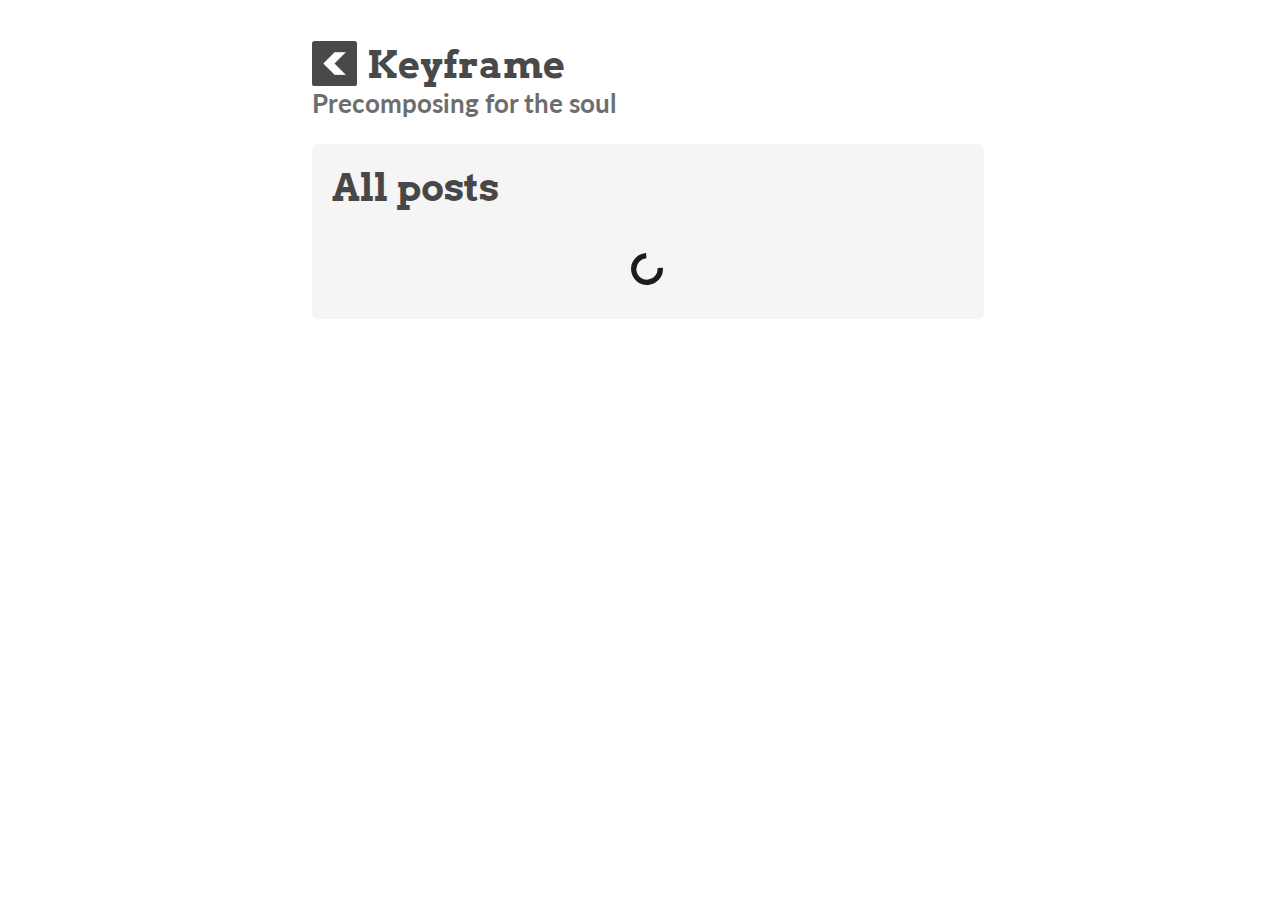
<file: index.html>
<!DOCTYPE html>
<html lang="en">
<head>
    <meta charset="UTF-8">
    <title>Keyframe</title>
    <script src="https://code.jquery.com/jquery-3.4.1.min.js"
            integrity="sha256-CSXorXvZcTkaix6Yvo6HppcZGetbYMGWSFlBw8HfCJo="
            crossorigin="anonymous"></script>
    <link href="https://fonts.googleapis.com/css?family=Arvo:700|Roboto+Mono|Lato:400,700&display=swap" rel="stylesheet">
    <link href="styles/shared.css" rel="stylesheet">

    <meta property="og:type" content="website" />
    <meta property="og:title" content="Keyframe" />
    <meta property="og:description" content="Precomposing for the soul" />
    <meta property="og:url" content="https://keyframe.club" />
    <meta property="og:image" content="images/logo.png" />

    <link rel="shortcut icon" href="images/logo.png" />
</head>
<body>
<a href="index.html" class="nostyle">
    <img src="images/logo.png" id="logo">
    <h1>Keyframe</h1>
    <h2>Precomposing for the soul</h2>
</a>
<div class="cont">
    <h1 class="title">All posts</h1>
    <img id="loading" src="images/loading.svg">
    <div class="articles"></div>
</div>
</body>
<script src="scripts/get_all.js"></script>
</html>
</file>
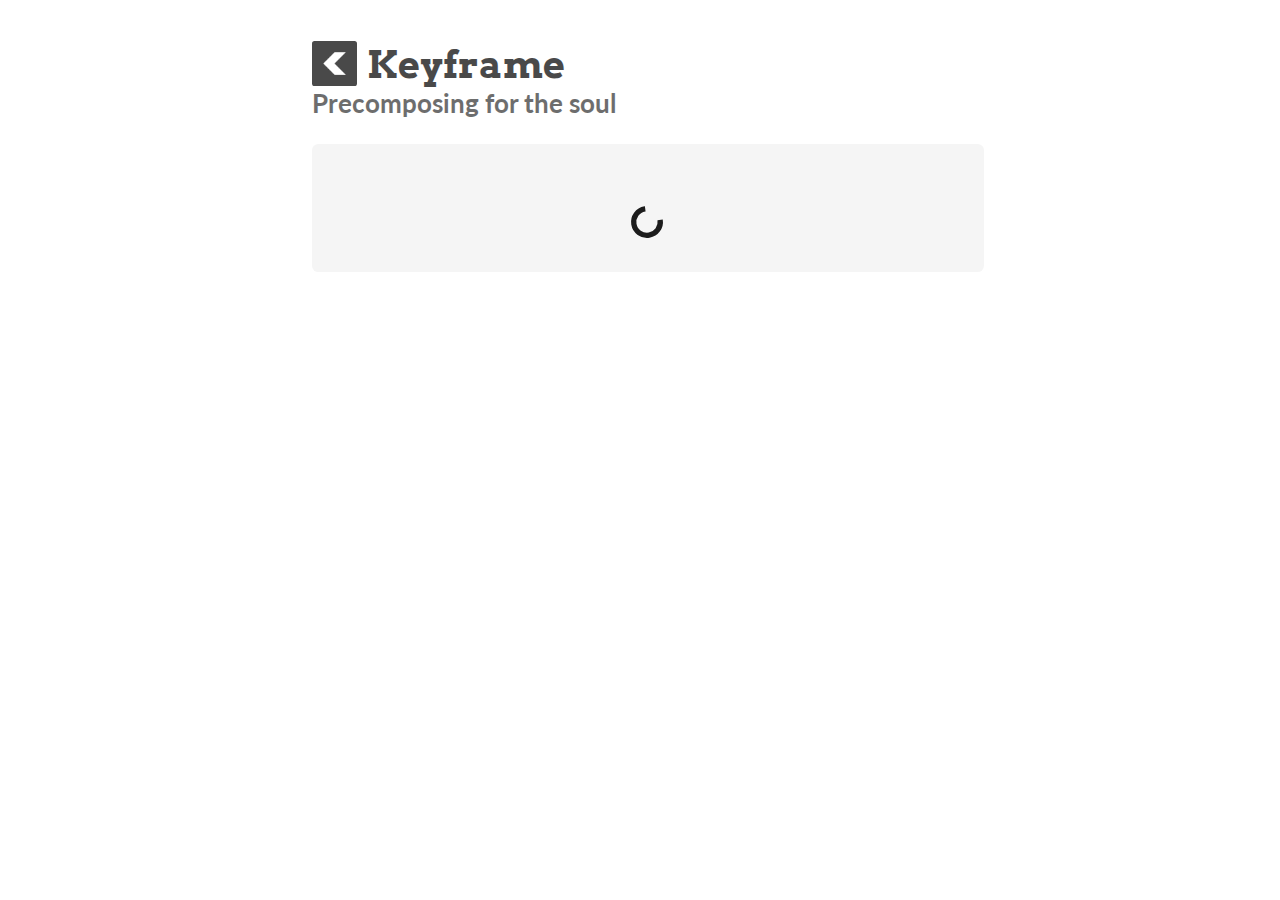
<file: author.html>
<!DOCTYPE html>
<html lang="en">
<head>
    <meta charset="UTF-8">
    <title>Keyframe</title>
    <script src="https://code.jquery.com/jquery-3.4.1.min.js"
            integrity="sha256-CSXorXvZcTkaix6Yvo6HppcZGetbYMGWSFlBw8HfCJo="
            crossorigin="anonymous"></script>
    <link href="https://fonts.googleapis.com/css?family=Arvo:700|Roboto+Mono|Lato:400,700&display=swap" rel="stylesheet">
    <link href="styles/shared.css" rel="stylesheet">

    <meta property="og:type" content="website" />
    <meta property="og:title" content="Keyframe" />
    <meta property="og:description" content="Precomposing for the soul" />
    <meta property="og:url" content="https://keyframe.club" />
    <meta property="og:image" content="images/logo.png" />

    <link rel="shortcut icon" href="images/logo.png" />
</head>
<body>
<a href="index.html" class="nostyle">
    <img src="images/logo.png" id="logo">
    <h1>Keyframe</h1>
    <h2>Precomposing for the soul</h2>
</a>
<div class="cont">
    <h1 class="title" id="authorTitle"></h1>
    <img id="loading" src="images/loading.svg">
    <div class="articles"></div>
</div>
</body>
<script src="scripts/get_author.js"></script>
</html>
</file>
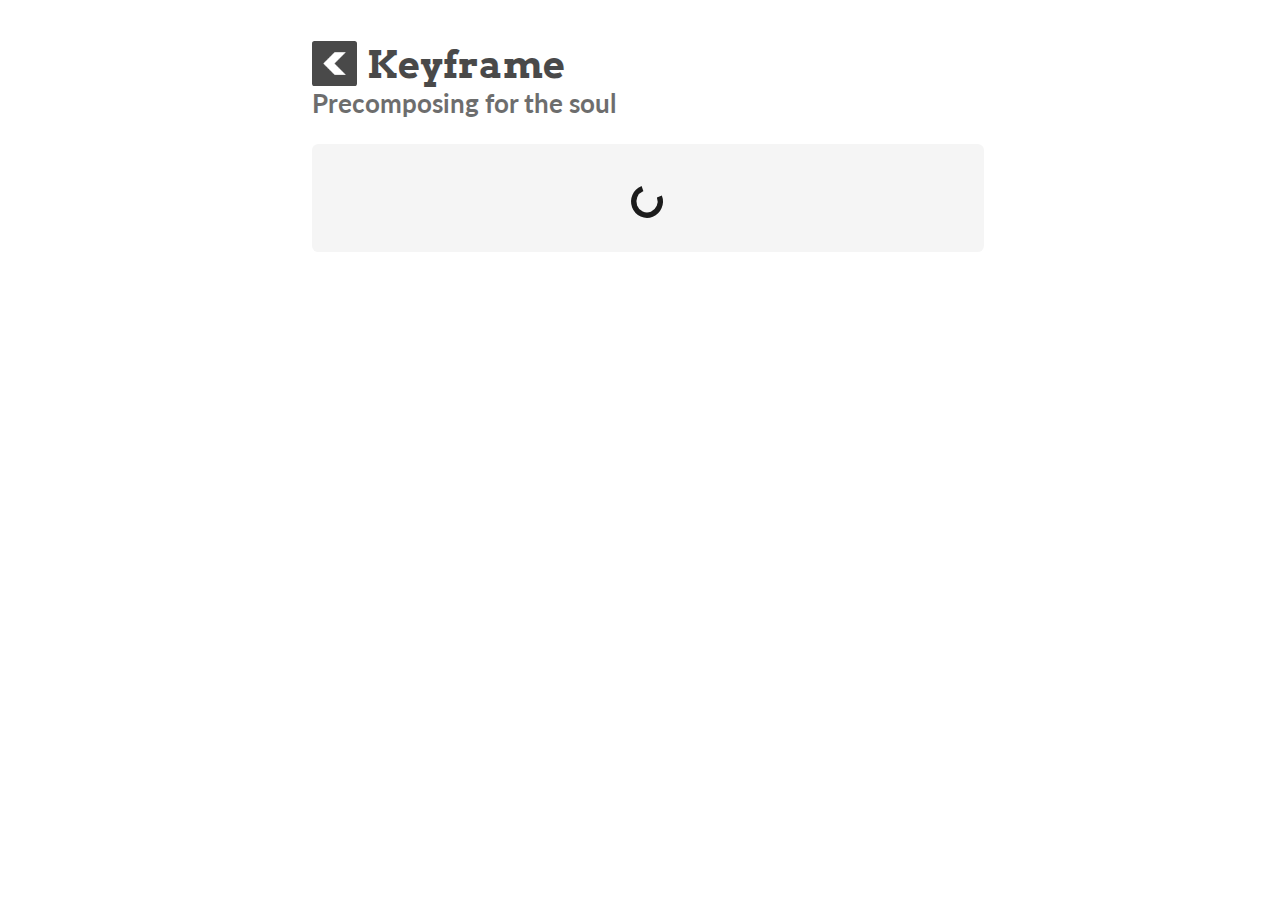
<file: read.html>
<!DOCTYPE html>
<html lang="en">
<head>
    <meta charset="UTF-8">
    <title>Keyframe</title>
    <script src="https://code.jquery.com/jquery-3.4.1.min.js"
            integrity="sha256-CSXorXvZcTkaix6Yvo6HppcZGetbYMGWSFlBw8HfCJo="
            crossorigin="anonymous"></script>
    <link href="https://fonts.googleapis.com/css?family=Arvo:700|Roboto+Mono|Lato:400,700&display=swap" rel="stylesheet">
    <link href="styles/shared.css" rel="stylesheet">

    <meta property="og:type" content="website" />
    <meta property="og:title" content="Keyframe" />
    <meta property="og:description" content="Precomposing for the soul" />
    <meta property="og:url" content="https://keyframe.club" />
    <meta property="og:image" content="images/logo.png" />

    <link rel="shortcut icon" href="images/logo.png" />
</head>
<body>
<a href="index.html" class="nostyle">
    <img src="images/logo.png" id="logo">
    <h1>Keyframe</h1>
    <h2>Precomposing for the soul</h2>
</a>
<div class="cont">
    <img id="loading" src="images/loading.svg">
    <div class="frame"></div>
</div>
<script src="scripts/get_article.js"></script>
</body>
</html>
</file>
<file: styles/shared.css>
/*
font-family: 'Arvo', serif;
font-family: 'Lato, sans-serif;
font-family: 'Roboto Mono', monospace;
 */

#logo {
    width: 3.5vw;
    margin-left: 23.75vw;
    margin-top: 2vw;
    margin-right: .5vw;
    display: inline-block;
    position: relative;
    top: .6vw;
    border-radius: .2vw;
}

.cont {
    width: 52.5vw;
    margin-left: 23.75vw;
    background: #f5f5f5;
    border-radius: .5vw;
    margin-top: 2vw;
}

h1 {
    font-family: 'Arvo', serif;
    color: #1C1C1C;
    display: inline-block;
    font-size: 3vw;
    margin: 0;
}

h2 {
    color: #1C1C1C;
    font-size: 2vw;
    font-family: 'Lato', sans-serif;
    margin: 0;
    margin-left: 23.75vw;
    opacity: .8;
}

h1.title {
    display: block;
    margin-left: 3%;
    padding-top: 3%;
    opacity: .8;
}

.frame h1 {
    line-height: 3vw;
    margin-top: 1vw;
}

.articles, .frame {
    box-sizing: border-box;
    padding: 2%;
}

.frame {
    padding: 2% 7%;
    opacity: .8;
}

.articles {
    pointer-events: none;
}

.article {
    border: .2vw solid #1C1C1C;
    width: 31.3%;
    margin: 1%;
    border-radius: .5vw;
    box-sizing: border-box;
    padding: 1.5vw;
    display: inline-block;
    text-decoration: none;
    color: #1C1C1C;
    transition: .4s;
    pointer-events: all;
    opacity: .8;
}

.articles:hover > .article {
    opacity: .5;
}

.articles:hover > .article:hover {
    opacity: 1 !important;
}

.article h2 {
    margin: 0;
    font-size: 2vw;
    font-family: 'Arvo', serif;
    text-decoration: underline;
}

.article .date {
    font-size: 1.2vw;
    font-family: 'Lato', sans-serif;
    margin: 0;
    margin-top: .8vw;
}

.frame p {
    font-size: 1.2vw;
    font-family: 'Lato', sans-serif;
}

a {
    color: tomato;
}

a.nostyle {
    color: inherit;
    text-decoration: none;
    opacity: .8;
    transition: .4s;
}

a.nostyle:hover {
    opacity: 1;
}

#loading {
    width: 3vw;
    margin-left: 47%;
    margin-top: 3vw;
}
</file>
